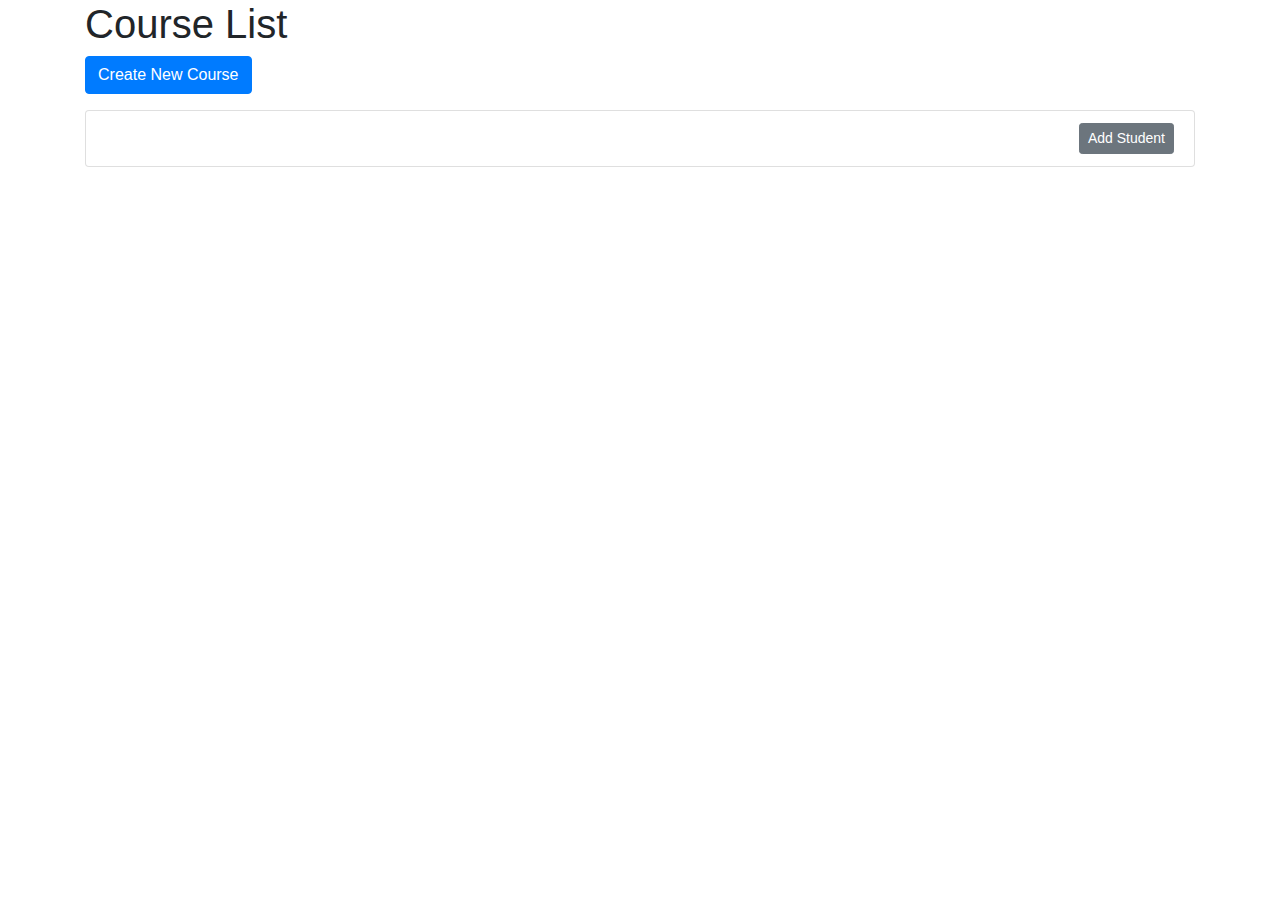
<file: src/main/resources/templates/courses/index.html>
<!DOCTYPE html>
<html lang="en" xmlns:th="http://www.thymeleaf.org">
<head>
    <meta charset="UTF-8">
    <title>Course List</title>
    <link rel="stylesheet" href="https://stackpath.bootstrapcdn.com/bootstrap/4.5.2/css/bootstrap.min.css">
</head>
<body>
<div class="container">
    <h1>Course List</h1>
    <a th:href="@{/courses/create_course}" class="btn btn-primary mb-3">Create New Course</a>
    <ul class="list-group">
        <li class="list-group-item" th:each="course : ${courses}">
            <span th:text="${course.title}"></span>
            <a th:href="@{/add_student/{id}(id=${course.id})}" class="btn btn-secondary btn-sm float-right">Add Student</a>
        </li>
    </ul>
</div>
<script th:if="${@environment.acceptsProfiles('dev','local')}" src="http://localhost:35729/livereload.js"></script>

</body>
</html>
</file>
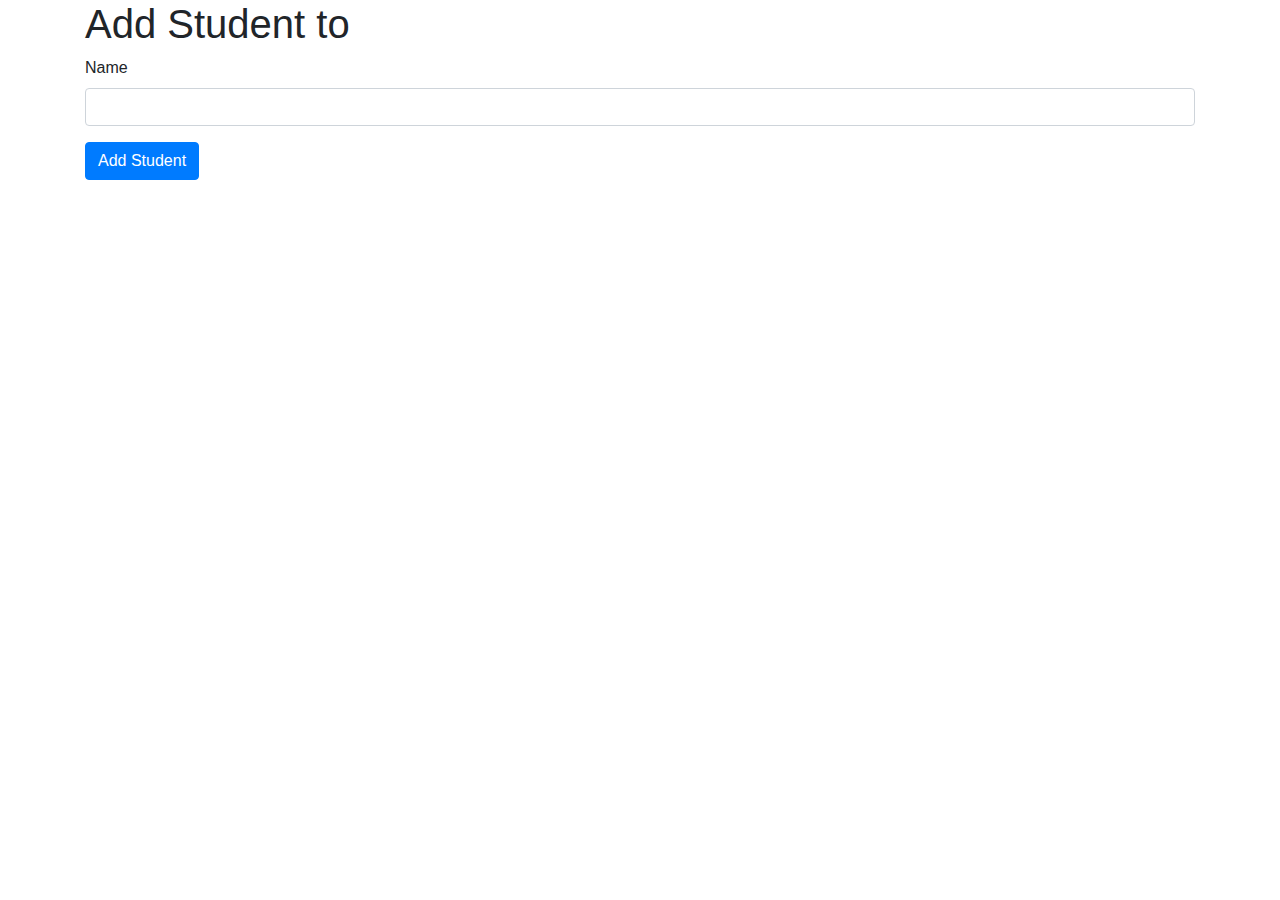
<file: src/main/resources/templates/courses/add_student.html>
<!DOCTYPE html>
<html lang="en" xmlns:th="http://www.thymeleaf.org">
<head>
    <meta charset="UTF-8">
    <title>Add Student</title>
    <link rel="stylesheet" href="https://stackpath.bootstrapcdn.com/bootstrap/4.5.2/css/bootstrap.min.css">
</head>
<body>
<div class="container">
    <h1>Add Student to <span th:text="${course.title}"></span></h1>
    <form method="post" th:action="@{/add_student/{courseId}(courseId=${course.id})}">
        <div class="form-group">
            <label for="name">Name</label>
            <input type="text" class="form-control" id="name" name="name" required>
        </div>
        <button type="submit" class="btn btn-primary">Add Student</button>
    </form>
</div>
</body>
</html>
</file>
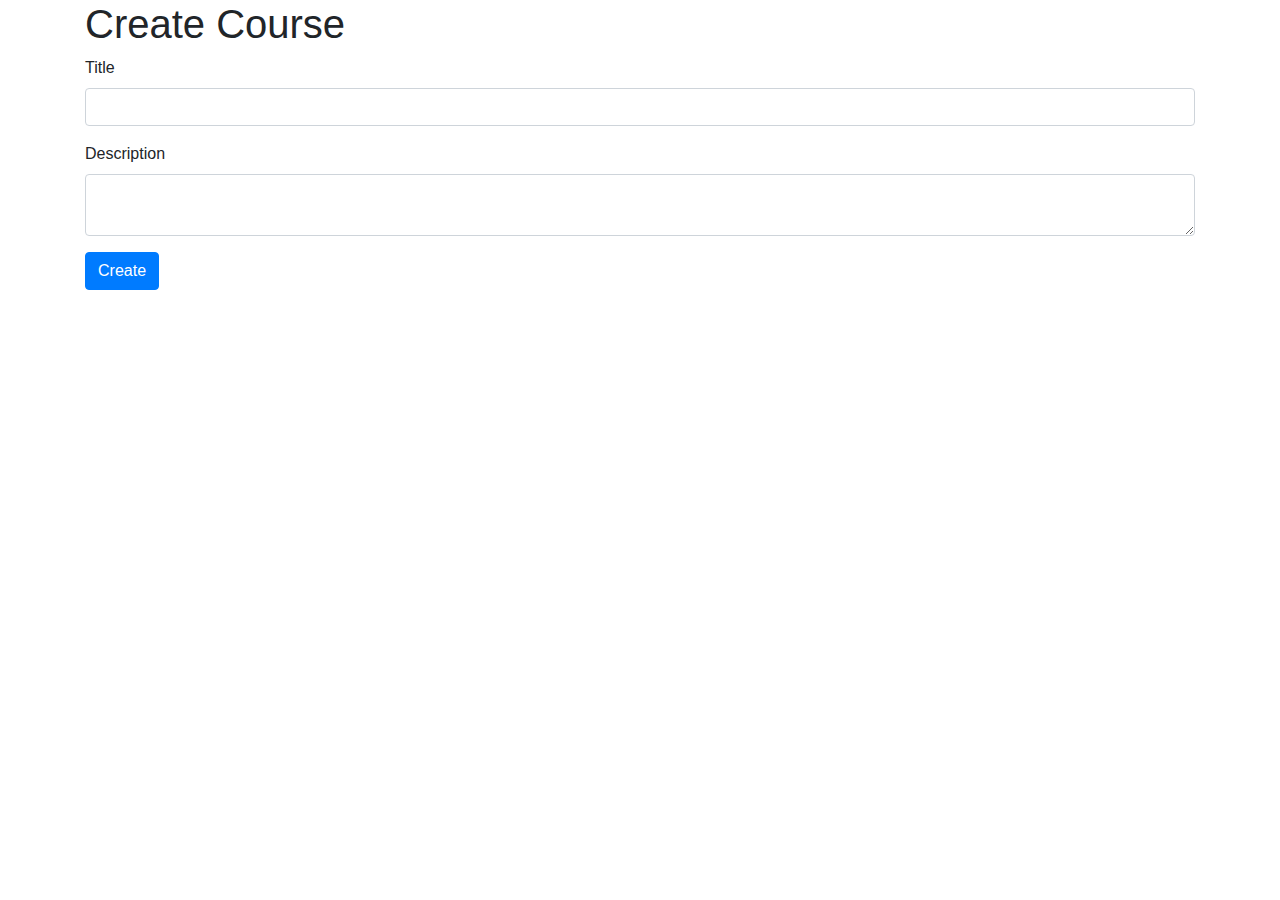
<file: src/main/resources/templates/courses/create_course.html>
<!DOCTYPE html>
<html lang="en" xmlns:th="http://www.thymeleaf.org">
<head>
    <meta charset="UTF-8">
    <title>Create Course</title>
    <link rel="stylesheet" href="https://stackpath.bootstrapcdn.com/bootstrap/4.5.2/css/bootstrap.min.css">
</head>
<body>
<div class="container">
    <h1>Create Course</h1>
    <form method="post" th:action="@{/create_course}">
        <div class="form-group">
            <label for="title">Title</label>
            <input type="text" class="form-control" id="title" name="title" required>
        </div>
        <div class="form-group">
            <label for="description">Description</label>
            <textarea class="form-control" id="description" name="description" required></textarea>
        </div>
        <button type="submit" class="btn btn-primary">Create</button>
    </form>
</div>
</body>
</html>
</file>
